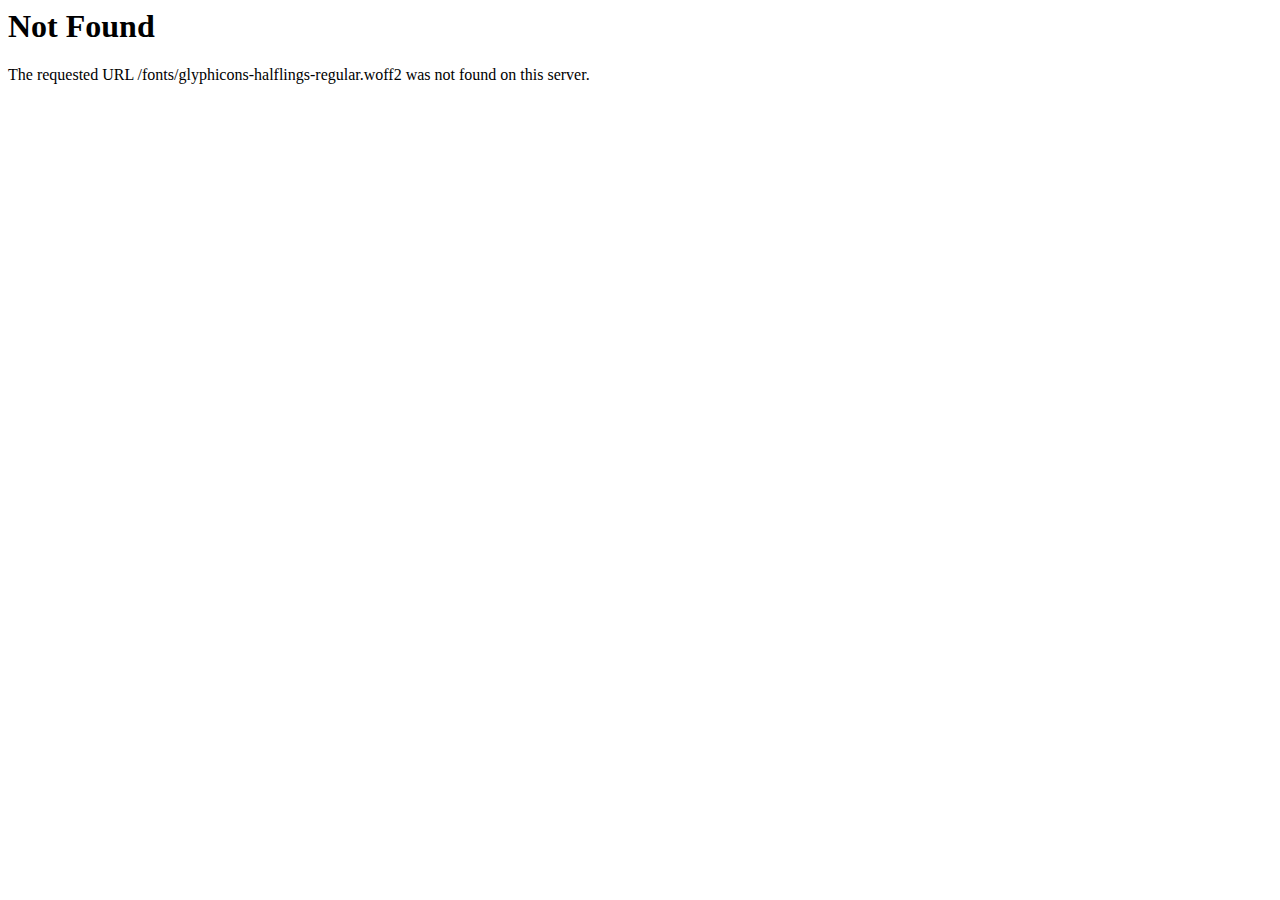
<file: fonts/glyphicons-halflings-regular.html>
<!DOCTYPE HTML PUBLIC "-//IETF//DTD HTML 2.0//EN">
<html>
<!-- Mirrored from negopolis.tv/fonts/glyphicons-halflings-regular.html by HTTrack Website Copier/3.x [XR&CO'2014], Mon, 01 Aug 2016 09:20:00 GMT -->

<!-- Mirrored from freepokedimes.com/fonts/glyphicons-halflings-regular.html by HTTrack Website Copier/3.x [XR&CO'2014], Tue, 24 Jan 2017 11:52:59 GMT -->

<!-- Mirrored from apexcoins.cc/fonts/glyphicons-halflings-regular.html by HTTrack Website Copier/3.x [XR&CO'2014], Mon, 11 Feb 2019 10:26:06 GMT -->

<!-- Mirrored from apexlegendshack.xyz/fonts/glyphicons-halflings-regular.html by HTTrack Website Copier/3.x [XR&CO'2014], Mon, 11 Mar 2019 18:56:42 GMT -->
<head>
<title>404 Not Found</title>
</head><body>
<h1>Not Found</h1>
<p>The requested URL /fonts/glyphicons-halflings-regular.woff2 was not found on this server.</p>
</body>
<!-- Mirrored from negopolis.tv/fonts/glyphicons-halflings-regular.html by HTTrack Website Copier/3.x [XR&CO'2014], Mon, 01 Aug 2016 09:20:00 GMT -->

<!-- Mirrored from freepokedimes.com/fonts/glyphicons-halflings-regular.html by HTTrack Website Copier/3.x [XR&CO'2014], Tue, 24 Jan 2017 11:52:59 GMT -->

<!-- Mirrored from apexcoins.cc/fonts/glyphicons-halflings-regular.html by HTTrack Website Copier/3.x [XR&CO'2014], Mon, 11 Feb 2019 10:26:06 GMT -->

<!-- Mirrored from apexlegendshack.xyz/fonts/glyphicons-halflings-regular.html by HTTrack Website Copier/3.x [XR&CO'2014], Mon, 11 Mar 2019 18:56:42 GMT -->
</html>
</file>
